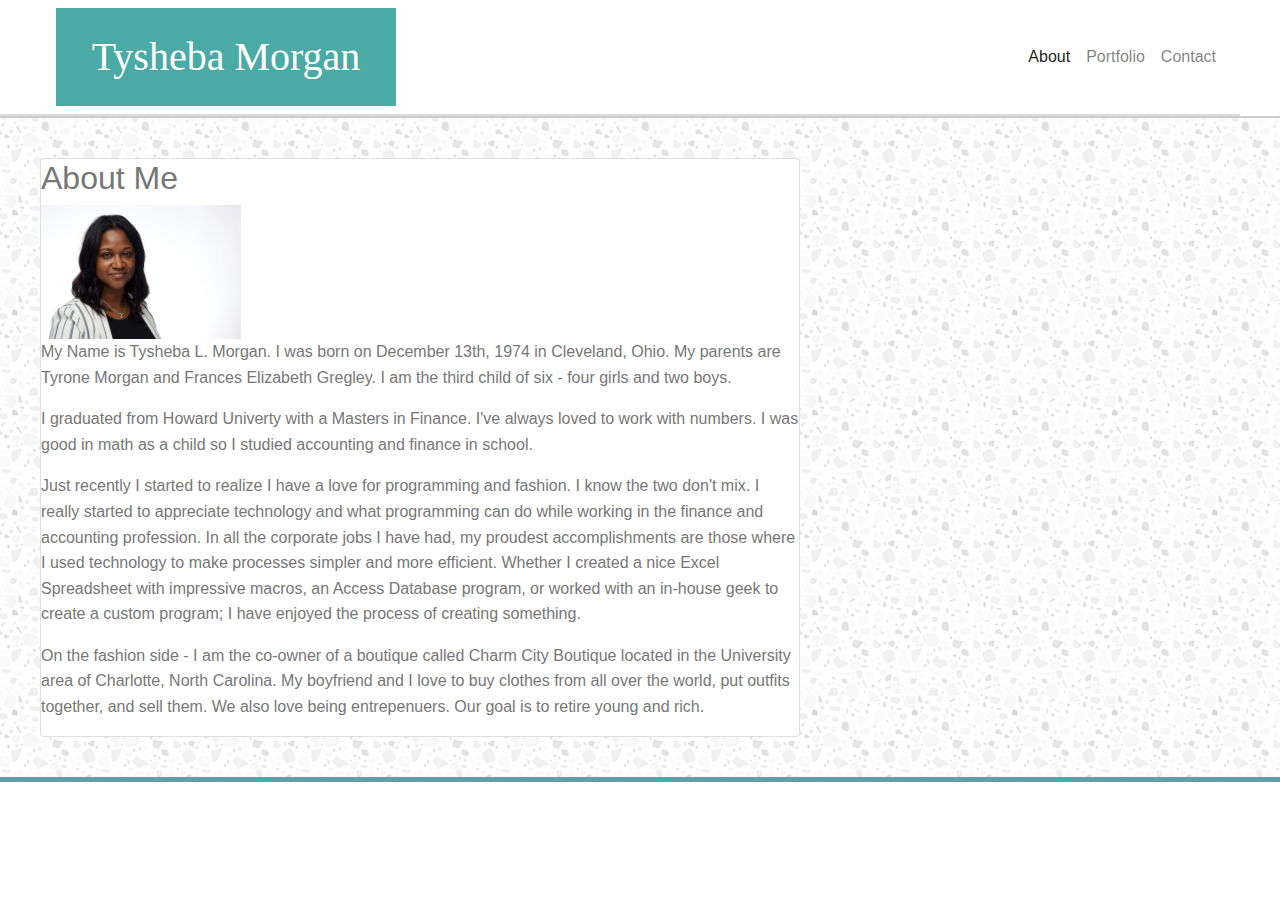
<file: index.html>
<!DOCTYPE html>
<html>
<head>
    <meta charset="utf-8" />
    <meta http-equiv="X-UA-Compatible" content="IE=edge">
    <title>Basic Portfolio</title>
    <meta name="viewport" content="width=device-width, initial-scale=1">
    <link rel="stylesheet" href="https://maxcdn.bootstrapcdn.com/bootstrap/4.0.0/css/bootstrap.min.css">
    <link rel="stylesheet" type="text/css" media="screen" href="assets/css/style.css" />

</head>
<body>
    <nav class="navbar navbar-expand-sm navbar-light" style="background-color:#fff; margin-bottom: 0; margin-right:40px; border-bottom: 2px solid #ddd;">
        <a class="navbar-brand" style="background-color:#4aaaa5; margin: 0 40px;" href="#"><h1 style= "height:100%;">Tysheba Morgan</h1></a>
        <ul class="navbar-nav ml-auto">
            <li class="nav-item">
                <a class="nav-link active" href="index.html">About</a>
            </li>
            <li class="nav-item">
                <a class="nav-link" href="portfolio.html">Portfolio</a>
            </li>
            <li class="nav-item">
                <a class="nav-link" href="contact.html">Contact</a>
            </li>
    </nav>
    <div class="main-content">
        <div class="card" style="width: 760px; margin: 40px;">
            <h2>About Me</h2> 
            <img class="card-image-left float-left" Style="width: 200px; margin-right: 20px;" src="assets/images/headshot1.JPG" alt="Tysheba Morgan Headshot">  
            <p class="card-text pull-right">My Name is Tysheba L. Morgan.  I was born on December 13th, 1974 in Cleveland, Ohio. My parents are Tyrone Morgan and Frances Elizabeth Gregley.  I am the third child of six - four girls and two boys.</p>   
            <p>I graduated from Howard Univerty with a Masters in Finance.  I've always loved to work with numbers. I was good in math as a child so I studied accounting and finance in school. </p>
            <p>Just recently I started to realize I have a love for programming and fashion. I know the two don't mix.  I really started to appreciate technology and what programming can do while working in the finance and accounting profession. 
            In all the corporate jobs I have had, my proudest accomplishments are those where I used technology to make processes simpler and more efficient.  
            Whether I created a nice Excel Spreadsheet with impressive macros, an Access Database program, or worked with an in-house geek to create a custom program; I have enjoyed the process of creating something.  
            </p>
            <p>On the fashion side - I am the co-owner of a boutique called Charm City Boutique located in the University area of Charlotte, North Carolina. My boyfriend and I love to buy clothes from all over the world,
            put outfits together, and sell them.  We also love being entrepenuers.  Our goal is to retire young and rich.
            </p>  
               
       </div>
            <!-- <img class="img-thumbnail float-left" src="assets/images/headshot1.JPG" Alt="Tysheba">
            <p>My Name is Tysheba L. Morgan.  I was born on December 13th, 1974 in Cleveland, Ohio. My parents are Tyrone Morgan and Frances Elizabeth Gregley.  I am the third child of six - four girls and two boys. </p>
            
        </div> -->
    </div>
    
                

</body>
</html>
</file>
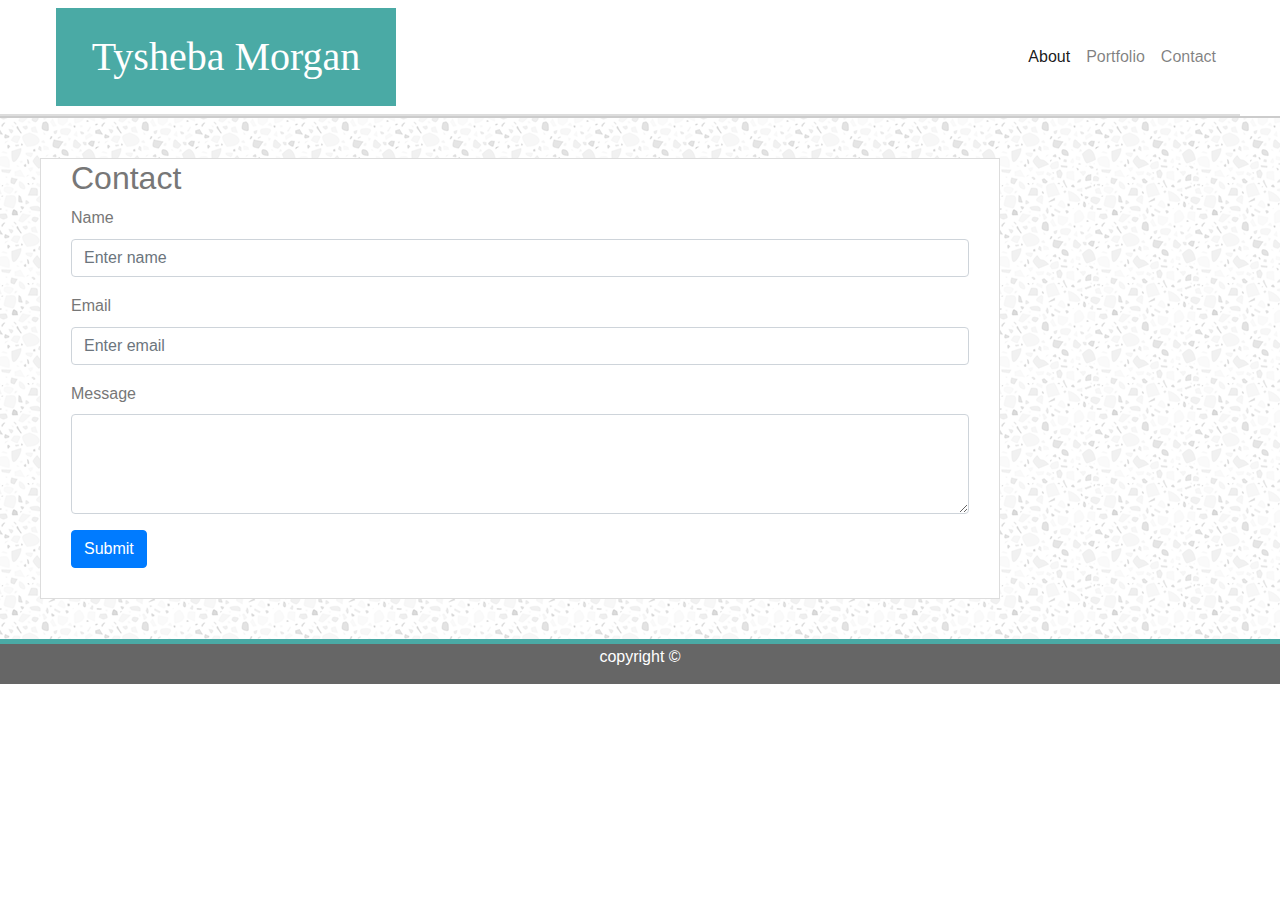
<file: contact.html>
<!DOCTYPE html>
<html>
<head>
    <meta charset="utf-8" />
    <meta http-equiv="X-UA-Compatible" content="IE=edge">
    <title>Contact</title>
    <meta name="viewport" content="width=device-width, initial-scale=1">
    <link rel="stylesheet" href="https://maxcdn.bootstrapcdn.com/bootstrap/4.0.0/css/bootstrap.min.css">
    <link rel="stylesheet" type="text/css" media="screen" href="assets/css/style.css" />

</head>
<body>
    <nav class="navbar navbar-expand-sm navbar-light" style="background-color:#fff; margin-bottom: 0; margin-right:40px; border-bottom: 2px solid #ddd;">
        <a class="navbar-brand" style="background-color:#4aaaa5; margin: 0 40px;" href="#"><h1 style= "height:100%;">Tysheba Morgan</h1></a>
        <ul class="navbar-nav ml-auto">
            <li class="nav-item">
                <a class="nav-link active" href="index.html">About</a>
            </li>
            <li class="nav-item">
                <a class="nav-link" href="portfolio.html">Portfolio</a>
            </li>
            <li class="nav-item">
                <a class="nav-link" href="contact.html">Contact</a>
            </li>
    </nav>
    <div class="main-content">
        <div class="container">
            <h2>Contact</h2>
            <form>
                <div class="form-group">
                    <label for="Name">Name</label>
                    <input type="text" class="form-control" id="Name" placeholder="Enter name">
                </div>
                <div class="form-group">
                        <label for="email">Email</label>
                        <input type="email" class="form-control" id="email" aria-describedby="emailHelp" placeholder="Enter email">
                </div>
                <div class="form-group">
                        <label for="Message">Message</label>
                        <textarea class="form-control" id="Message" rows="3"></textarea>
                </div>
                <button type="submit" class="btn btn-primary">Submit</button>
            </form>   
        </div>
        
    </div>
    
    <footer>
        copyright &copy;
    </footer>
</body>
</html>
</file>
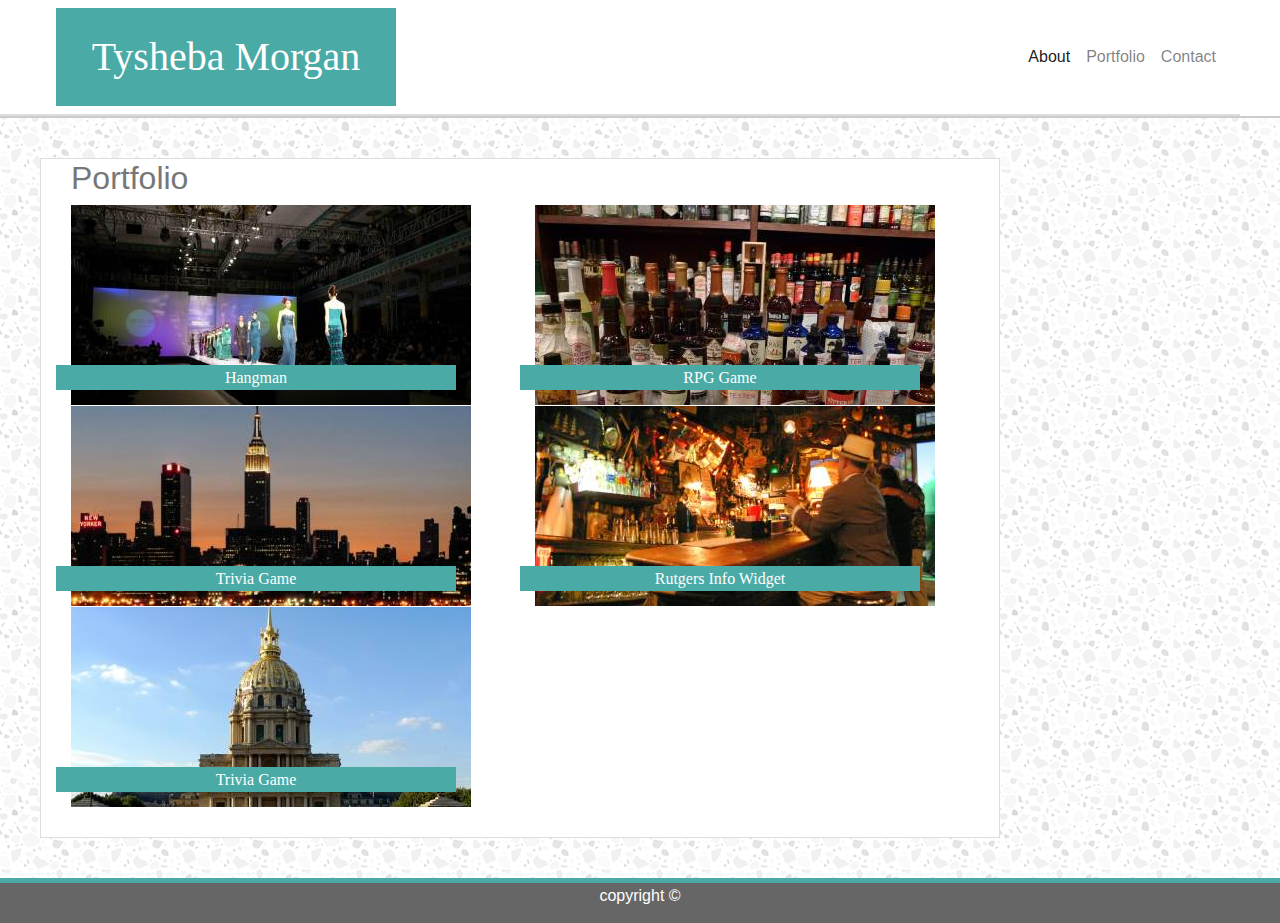
<file: portfolio.html>
<!DOCTYPE html>
<html>
<head>
    <meta charset="utf-8" />
    <meta http-equiv="X-UA-Compatible" content="IE=edge">
    <title>Portfolio</title>
    <meta name="viewport" content="width=device-width, initial-scale=1">
    <link rel="stylesheet" href="https://maxcdn.bootstrapcdn.com/bootstrap/4.0.0/css/bootstrap.min.css">
    <link rel="stylesheet" type="text/css" media="screen" href="assets/css/style.css" />
</head>
<body>
        <nav class="navbar navbar-expand-sm navbar-light" style="background-color:#fff; margin-bottom: 0; margin-right:40px; border-bottom: 2px solid #ddd;">
            <a class="navbar-brand" style="background-color:#4aaaa5; margin: 0 40px;" href="#"><h1 style= "height:100%;">Tysheba Morgan</h1></a>
            <ul class="navbar-nav ml-auto">
                <li class="nav-item">
                    <a class="nav-link active" href="index.html">About</a>
                </li>
                <li class="nav-item">
                    <a class="nav-link" href="portfolio.html">Portfolio</a>
                </li>
                <li class="nav-item">
                    <a class="nav-link" href="contact.html">Contact</a>
                </li>
        </nav>
    <div class = "main-content">
        <div class = "container">
            <h2>Portfolio</h2>
            <div class="row">
                <div class="col-sm">
                    <img src="assets/images/image1.jpg" alt="Hangman">
                        <div class="row">
                            <div class="col-sm img-text">Hangman</div>
                        </div>
                        
                </div>
                <div class="col-sm">
                    <img src="assets/images/image2.jpg" alt="RPG Game">
                        <div class="row">
                            <div class="col-sm img-text">RPG Game</div>
                        </div>
                </div>
                <div class="col-sm">
                    <div class="row">
                        <div class="col-sm"></div>
                    </div>
                </div>
            </div>
            <div class="row">
                <div class="col-sm">
                    <img src="assets/images/image3.jpg">
                    <div class="row">
                        <div class="col-sm img-text">Trivia Game</div>
                    </div>
                </div>
                <div class="col-sm">
                    <img src="assets/images/image4.jpg">
                    <div class="row">
                        <div class="col-sm img-text">Rutgers Info Widget</div>
                    </div>
                </div>
                <div class="col-sm">
                </div>
            </div>
            <div class="row">
                <div class="col-sm">
                    <img src="assets/images/image5.jpg">
                    <div class="row">
                        <div class="col-sm img-text">Trivia Game</div>
                    </div>
                </div>
                <div class="col-sm">

                </div>
                <div class="col-sm">
                </div>
            </div>
        </div>
    </div>
    <footer>
        copyright &copy;
    </footer>
</body>
</html>
</file>
<file: assets/css/style.css>
html{
    margin: 0;
    padding:0;
    
}

div { 
    padding: 0;
    margin: 0;
}

body {
    margin: 0;
    padding: 0;
    line-height: 1.6em;
    color: #777777;
    font-family: Arial, Helvetica, sans-serif;
}
a {
    color: #777777;

}

header {
    margin-top: 0px;
    margin-left: auto;
    margin-right: auto;
    background-color: #ffffff;
    height: auto;
    padding: 0;
    margin-bottom: 0;
    width: 960px;
    height: auto;
    }
img {
    padding: 0;
    margin: 0;
}
nav h1 {
        float: left;
        background-color: #4aaaa5;
        margin-top: 0px;
        margin-bottom: 0px;
        margin-left: 0px;
        text-align: center;
        padding: 20px;
        width: 340px;
        font-family: 'Georgia', 'Times New Roman', Times, serif;
        color: #ffffff;
}

nav ul {
    float: right;
    margin-top: 0px;
    margin-bottom: 0px;
}


.main-content {
    margin: 0px auto;
    background-image: url("../images/stone.png");
    border-top: 2px solid #cccccc;
    border-bottom: 5px solid #4aaaa5;
}

.container {
    width: 960px;
    height: auto;
    margin-left: 40px;
    margin-top: 40px;
    margin-bottom: 40px;
    padding: 0 30px;
    padding-bottom: 30px;
    background-color: #ffffff;
    border: 1.2px solid #dddddd;
}

.container-fluid h2 {
        color: #4aaaa5;
        font-weight: bold;
        border-bottom: 2px solid #cccccc;
        padding-bottom: 30px;
        padding-top: 30px;
        font-size: 20pt;
        font-family: 'Georgia', 'Times New Roman', Times, serif;
}

footer {
    clear: both;
    text-align: center;
    background-color: #666666;
    border-top: 10px #4aaaa5;
    margin-top: 20px;
    color: white;
    padding: 0;
    margin: 0;
    height: 40px;

}
.container img {
    margin-right: 20px;
    display: inline;
}
/* Specific styling for About page */
.headshot {
    float: left;
    width: 200px;
    height: auto;
}
/* Styling for form page */
form label {
    display: block;
}
input {
    width: 100%;
}
textarea {
    width: 100%;
    height: 100px;
}
.button {
    background: #4aaaa5;
    width: 80px;
    height: 30px;
    text-align: center;
    vertical-align: center;
    color: #ffffff;
    border: none;
}

/* Portfolio Page */

.clearfix {
    overflow: auto;
}

.portfolio-img {
    position: relative;
    text-align: center;
    color: #ffffff;
}
.img-text {
    position: absolute;
    bottom: 15px;
    background: #4aaaa5;
    text-align: center;
    font-family: 'Georgia', 'Times New Roman', Times, serif;
    color: #ffffff;
    max-width: 400px;
    
}
</file>
